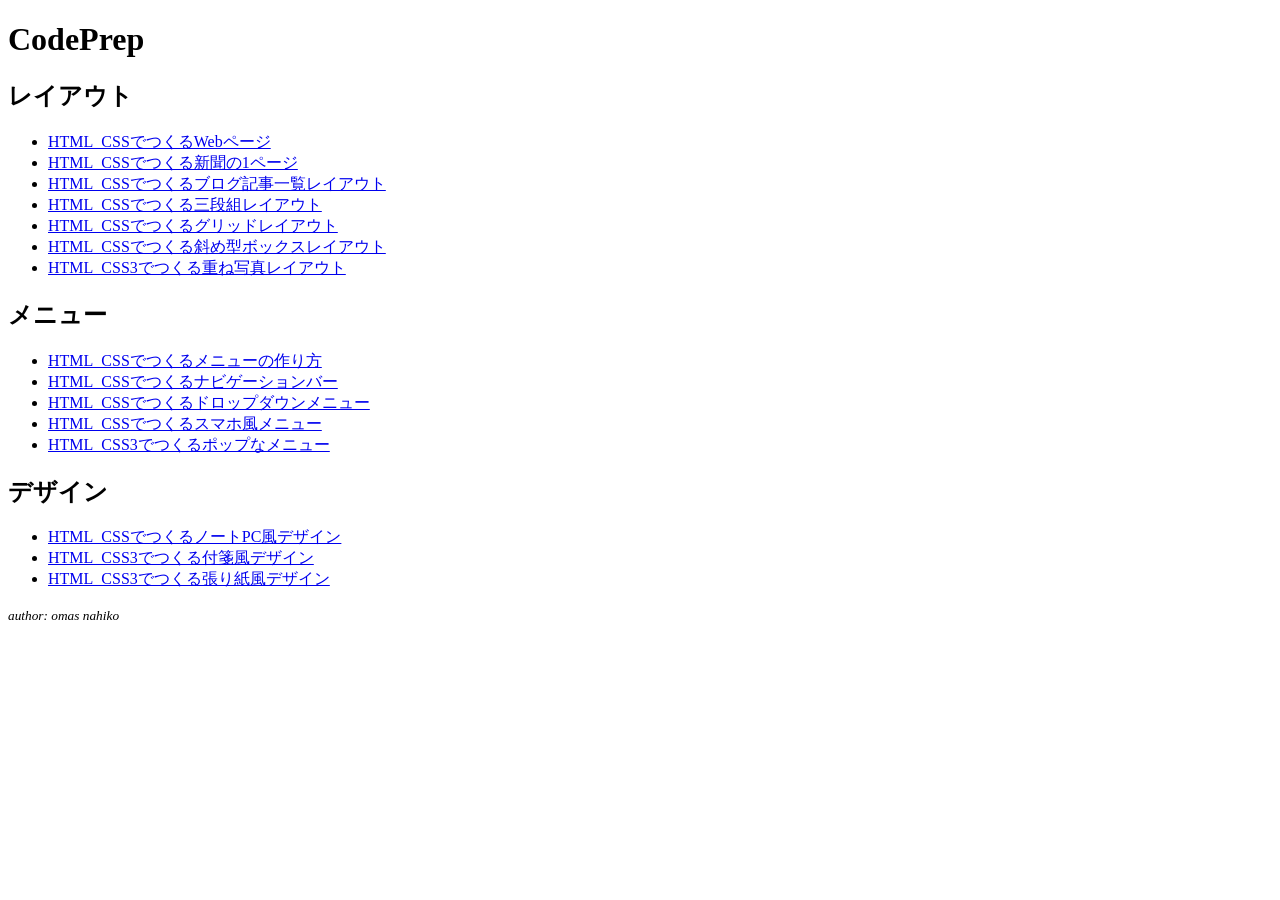
<file: index.html>
<!DOCTYPE html>
<meta charset="UTF-8">
<title>Document</title>
<header>
    <h1>CodePrep</h1>
</header>
<main>
    <section class="layout">
        <h1>レイアウト</h1>
        <ul>
            <li><a href="HTML_CSSでつくるWebページ">HTML_CSSでつくるWebページ</a></li>
            <li><a href="HTML_CSSでつくる新聞の1ページ">HTML_CSSでつくる新聞の1ページ</a></li>
            <li><a href="HTML_CSSでつくるブログ記事一覧レイアウト">HTML_CSSでつくるブログ記事一覧レイアウト</a></li>
            <li><a href="HTML_CSSでつくる三段組レイアウト">HTML_CSSでつくる三段組レイアウト</a></li>
            <li><a href="HTML_CSSでつくるグリッドレイアウト">HTML_CSSでつくるグリッドレイアウト</a></li>
            <li><a href="HTML_CSSでつくる斜め型ボックスレイアウト">HTML_CSSでつくる斜め型ボックスレイアウト</a></li>
            <li><a href="HTML_CSS3でつくる重ね写真レイアウト">HTML_CSS3でつくる重ね写真レイアウト</a></li>
        </ul>
    </section>
    <section>
        <h1>メニュー</h1>
        <ul>
            <li>
                <a href="HTML_CSSでつくるメニューの作り方">HTML_CSSでつくるメニューの作り方</a>
            </li>
            <li>
                <a href="HTML_CSSでつくるナビゲーションバー">HTML_CSSでつくるナビゲーションバー</a>
            </li>
            <li>
                <a href="HTML_CSSでつくるドロップダウンメニュー">HTML_CSSでつくるドロップダウンメニュー</a>
            </li>
            <li>
                <a href="HTML_CSSでつくるスマホ風メニュー">HTML_CSSでつくるスマホ風メニュー</a>
            </li>
            <li>
                <a href="HTML_CSS3でつくるポップなメニュー">HTML_CSS3でつくるポップなメニュー</a>
            </li>
        </ul>
    </section>
    <section>
        <h1>デザイン</h1>
        <ul>
            <li>
                <a href="HTML_CSSでつくるノートPC風デザイン">HTML_CSSでつくるノートPC風デザイン</a>
            </li>
            <li>
                <a href="HTML_CSS3でつくる付箋風デザイン">HTML_CSS3でつくる付箋風デザイン</a>
            </li>
            <li>
                <a href="HTML_CSS3でつくる張り紙風デザイン">HTML_CSS3でつくる張り紙風デザイン</a>
            </li>
        </ul>
    </section>
</main>
<footer>
    <address>
        <small>author: omas nahiko</small>
    </address>
</footer>
</file>
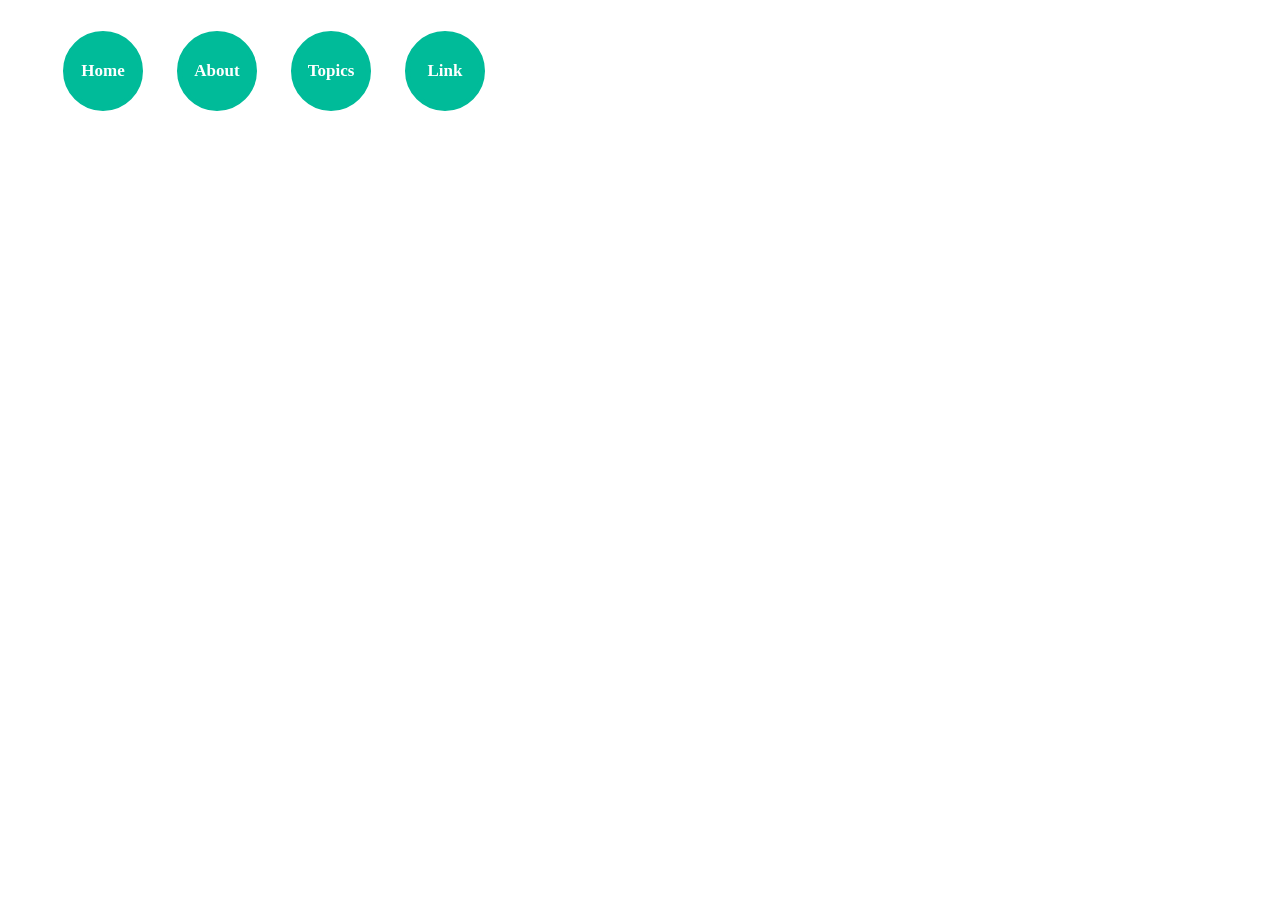
<file: HTML_CSS3でつくるポップなメニュー/index.html>
<!DOCTYPE html>
<meta charset="UTF-8">
<title>HTML+CSS3</title>
<link rel="stylesheet" type="text/css" href="main.css">
<ul class="pop_btn">
    <li>
        <h2><a href="#">Home</a></h2>
    </li>
    <li>
        <h2><a href="#">About</a></h2>
    </li>
    <li>
        <h2><a href="#">Topics</a></h2>
    </li>
    <li>
        <h2><a href="#">Link</a></h2>
    </li>
</ul>
</file>
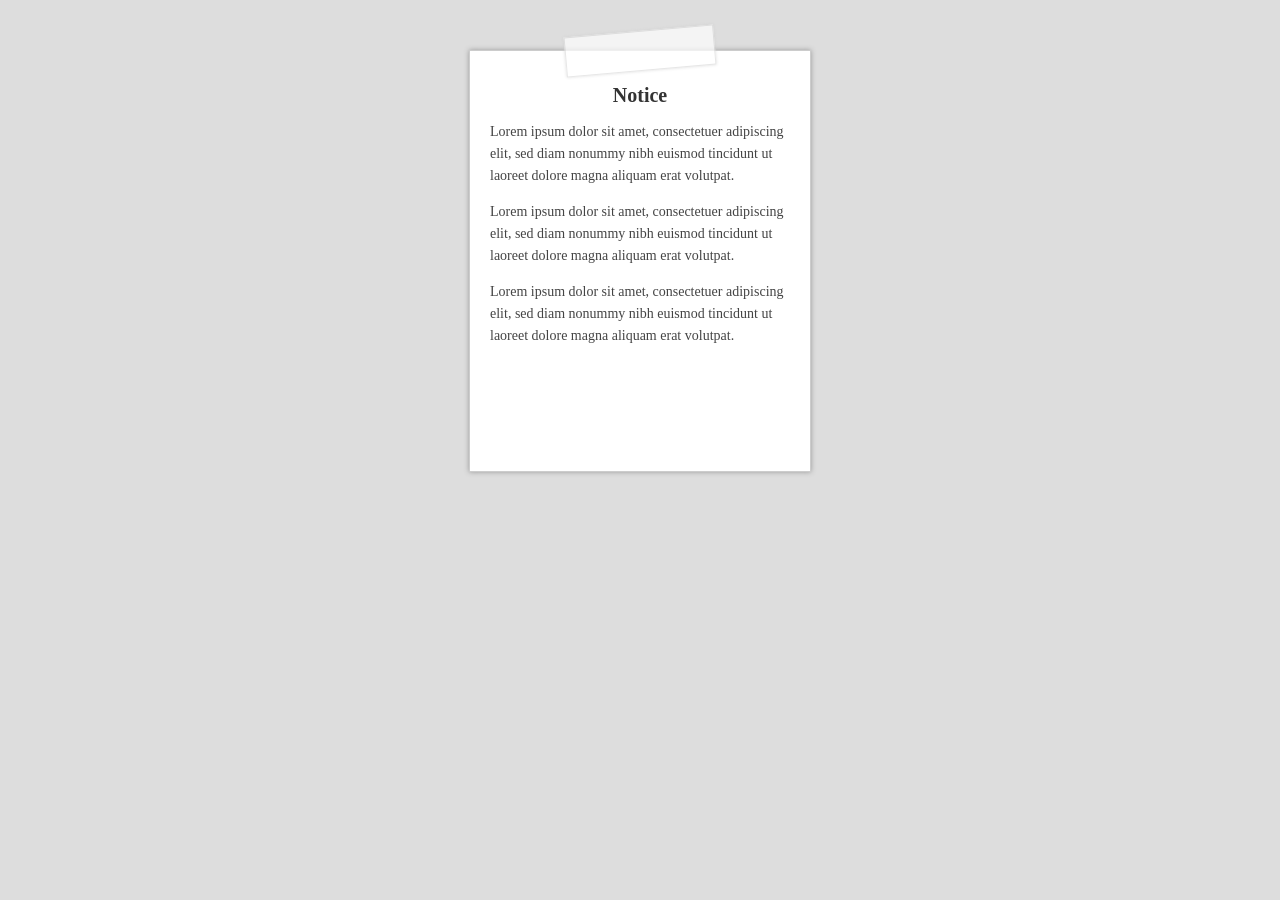
<file: HTML_CSS3でつくる張り紙風デザイン/index.html>
<!DOCTYPE html>
<meta charset="UTF-8">
<title>HTML+CSS</title>
<link rel="stylesheet" href="main.css">
<div class="box">
    <h1>Notice</h1>
    <p>
        Lorem ipsum dolor sit amet, consectetuer adipiscing elit, sed diam nonummy nibh euismod tincidunt ut laoreet dolore magna aliquam erat volutpat.
    </p>
    <p>
        Lorem ipsum dolor sit amet, consectetuer adipiscing elit, sed diam nonummy nibh euismod tincidunt ut laoreet dolore magna aliquam erat volutpat.
    </p>
    <p>
        Lorem ipsum dolor sit amet, consectetuer adipiscing elit, sed diam nonummy nibh euismod tincidunt ut laoreet dolore magna aliquam erat volutpat.
    </p>
</div>
</file>
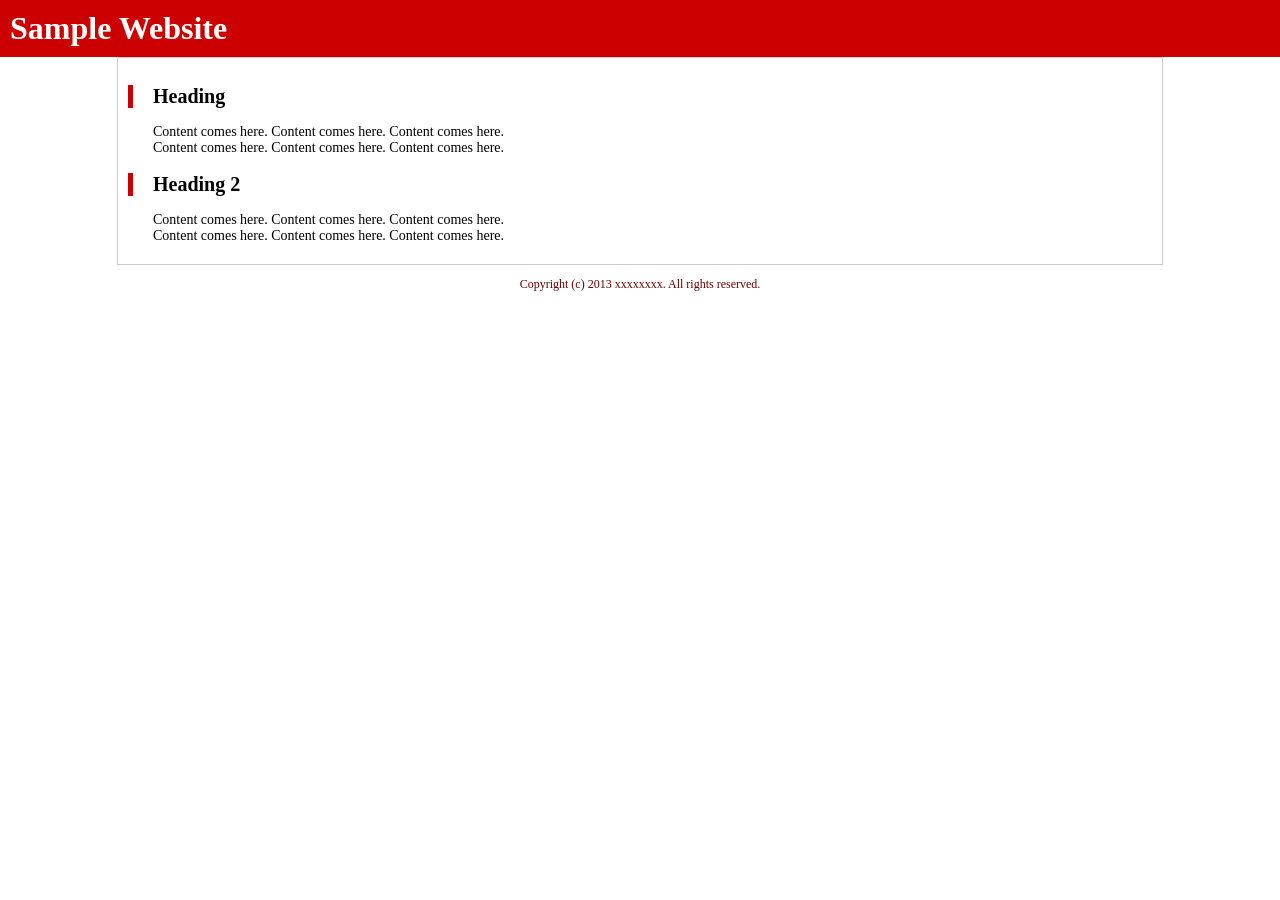
<file: HTML_CSSでつくるWebページ/index.html>
<!DOCTYPE html>
<meta charset="UTF-8">
<title>HTML+CSS</title>
<link rel="stylesheet" type="text/css" href="main.css">
<div id="header">
    <h1>Sample Website</h1>
</div>
<div id="main">
    <h2>Heading</h2>
    <p>
        Content comes here. Content comes here. Content comes here.
        <br> Content comes here. Content comes here. Content comes here.
    </p>
    <h2>Heading 2</h2>
    <p>
        Content comes here. Content comes here. Content comes here.
        <br> Content comes here. Content comes here. Content comes here.
    </p>
</div>
<div id="footer">
    <p>Copyright (c) 2013 xxxxxxxx. All rights reserved.</p>
</div>
</file>
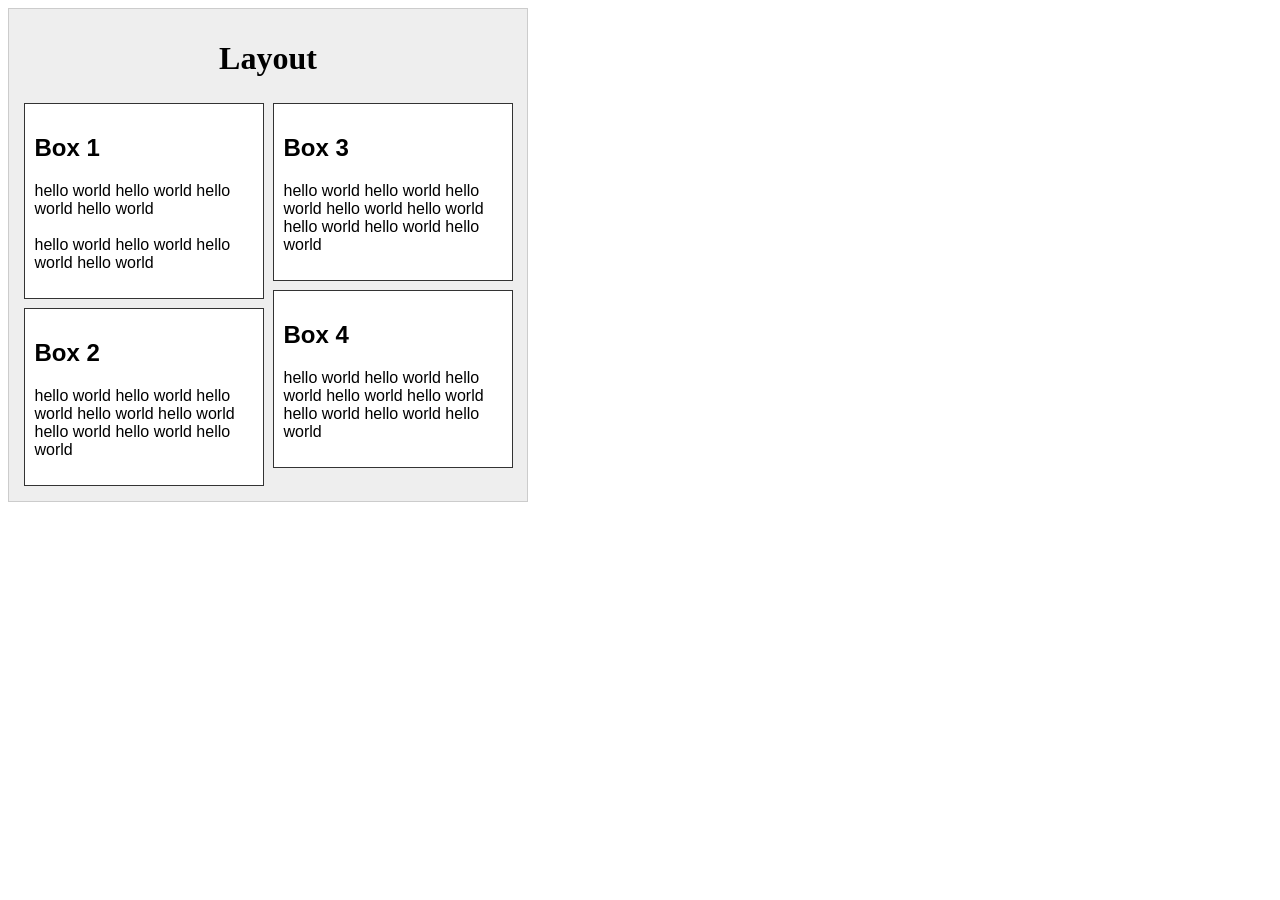
<file: HTML_CSSでつくるグリッドレイ/index.html>
<!DOCTYPE html>
<meta charset="UTF-8">
<title>HTML+CSS</title>
<link rel="stylesheet" type="text/css" href="style.css">
<div class="contents">
    <h1>Layout</h1>
    <div class="grid_column">
        <div class="box">
            <h2>Box 1</h2>
            <p>
                hello world hello world hello world hello world
                <br>
                <br> hello world hello world hello world hello world
            </p>
        </div>
        <div class="box">
            <h2>Box 2</h2>
            <p>
                hello world hello world hello world hello world hello world hello world hello world hello world
            </p>
        </div>
    </div>
    
    <div class="grid_column">
        <div class="box">
            <h2>Box 3</h2>
            <p>
                hello world hello world hello world hello world hello world hello world hello world hello world
            </p>
        </div>
        <div class="box">
            <h2>Box 4</h2>
            <p>
                hello world hello world hello world hello world hello world hello world hello world hello world
            </p>
        </div>
    </div>
</div>
</file>
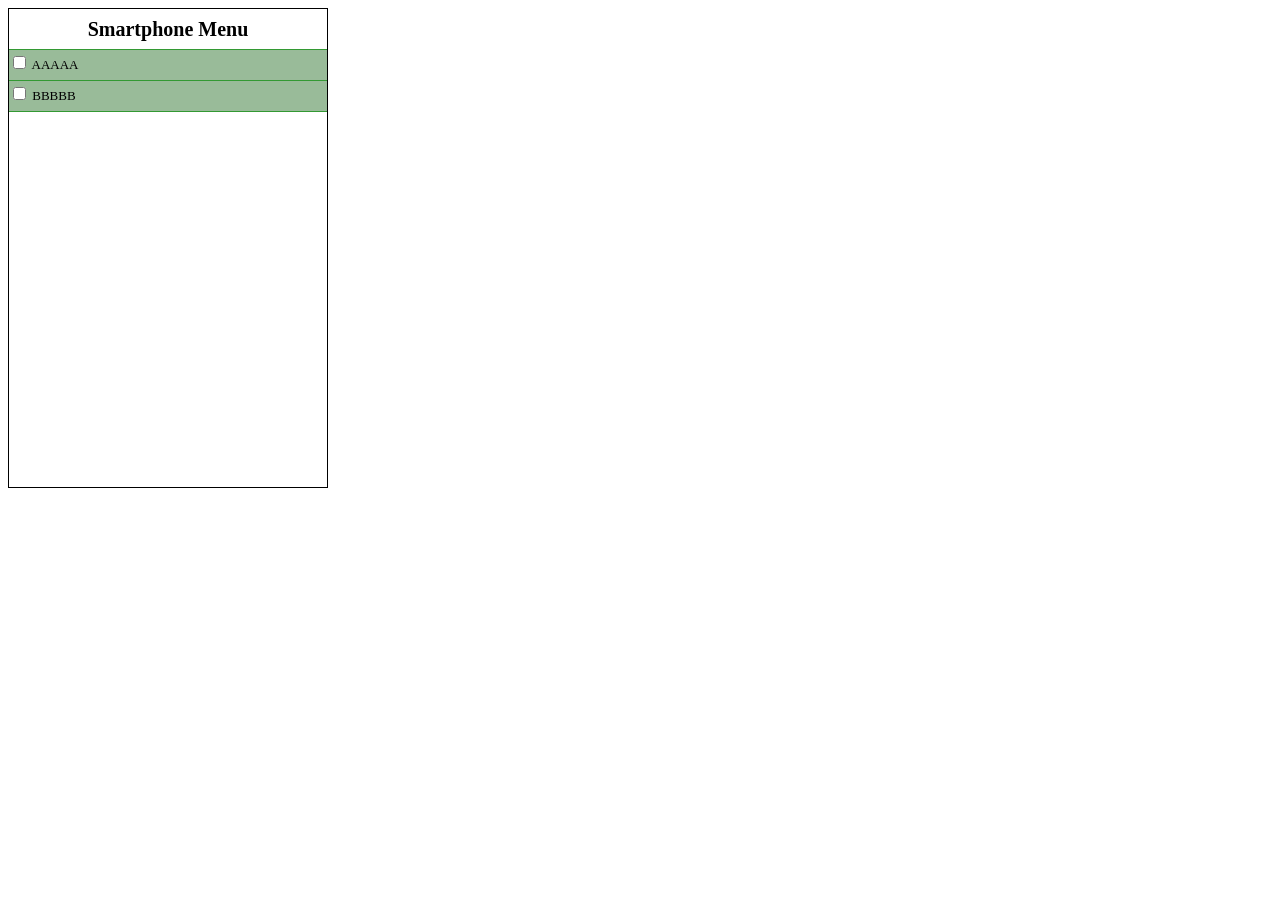
<file: HTML_CSSでつくるスマホ風メニュー/index.html>
<!DOCTYPE html>
<meta charset="UTF-8">
<title>HTML+CSS</title>
<link rel="stylesheet" type="text/css" href="main.css">
<div class="box">
    <h1>Smartphone Menu</h1>
    <ul class="menu">
        <li>
            <label for="m1"></label>
            <input type="checkbox" id="m1"> AAAAA
            <ul class="submenu">
                <li>
                    <p>DDDDD</p>
                </li>
                <li>
                    <p>EEEEE</p>
                </li>
            </ul>
        </li>
        <li>
            <label for="m2"></label>
            <input type="checkbox" id="m2"> BBBBB
            <ul class="submenu">
                <li>
                    <p>FFFFF</p>
                </li>
                <li>
                    <p>GGGGG</p>
                </li>
            </ul>
        </li>
    </ul>
</div>
</file>
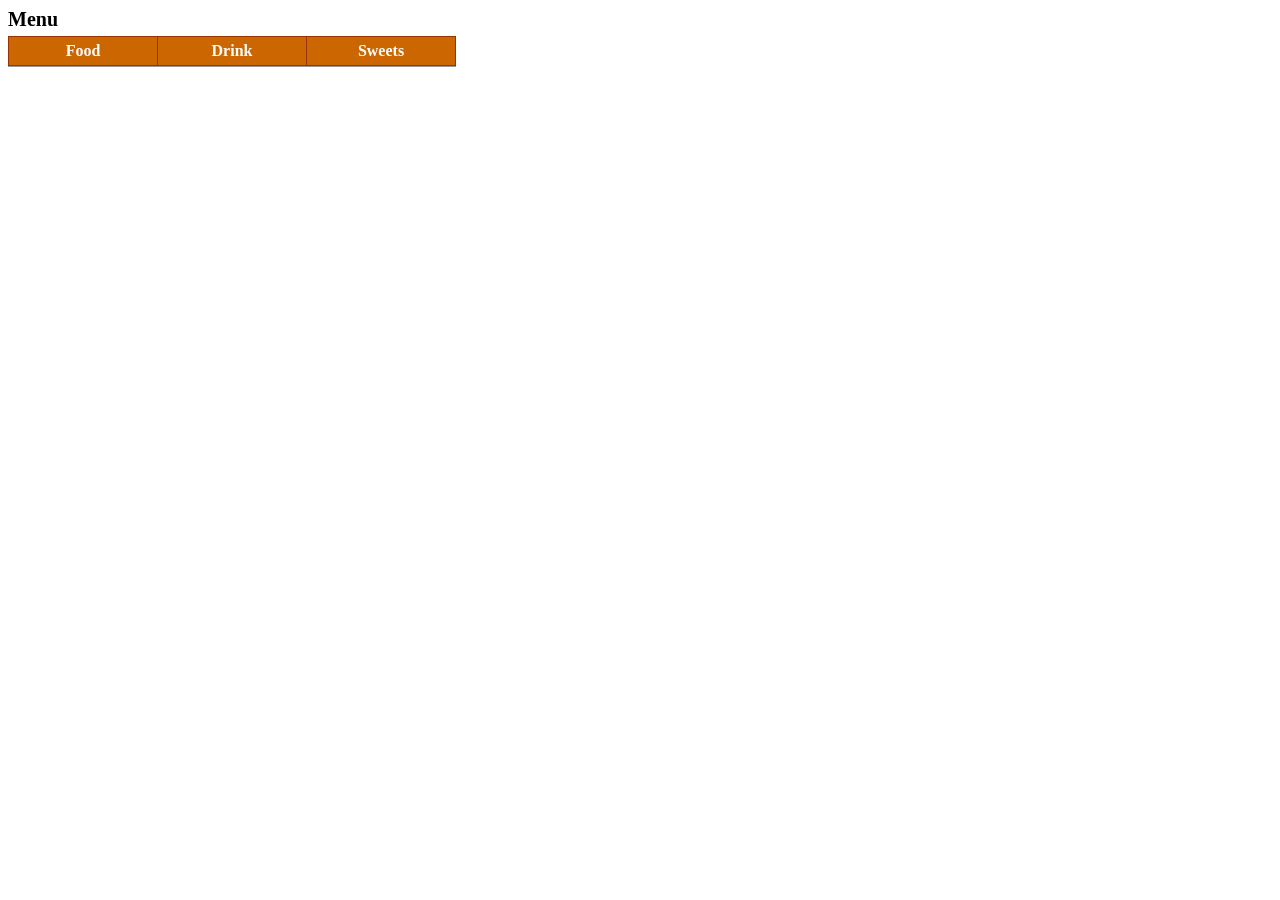
<file: HTML_CSSでつくるドロップダウンメニュー/index.html>
<!DOCTYPE html>
<meta charset="UTF-8">
<title>HTML+CSS</title>
<link rel="stylesheet" type="text/css" href="main.css">
<h1>Menu</h1>
<ul id="nav">
    <li>
        <h2>Food</h2>
        <ul class="menu">
            <li>Pasta</li>
            <li>Pizza</li>
        </ul>
    </li>
    <li>
        <h2>Drink</h2>
        <ul class="menu">
            <li>Coffee</li>
            <li>Espresso</li>
            <li>Cafe Latte</li>
        </ul>
    </li>
    <li>
        <h2>Sweets</h2>
        <ul class="menu">
            <li>Cake</li>
            <li>Muffin</li>
            <li>Chocolate</li>
        </ul>
    </li>
</ul>
</file>
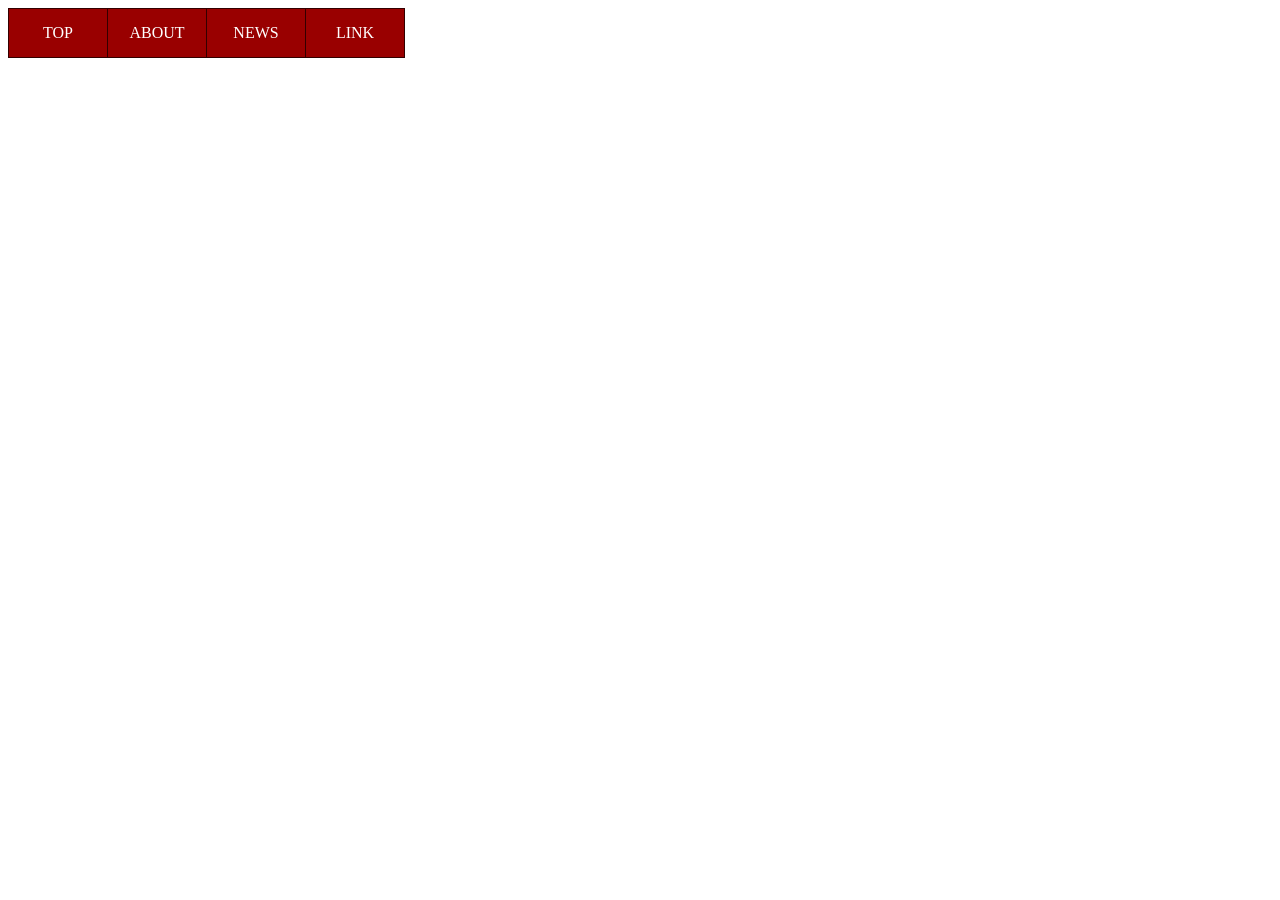
<file: HTML_CSSでつくるナビゲーションバー/index.html>
<!DOCTYPE html>
<meta charset="UTF-8">
<title>HTML+CSS</title>
<link rel="stylesheet" type="text/css" href="main.css">
<ul id="nav">
    <li><a href="#">TOP</a></li>
    <li><a href="#">ABOUT</a></li>
    <li><a href="#">NEWS</a></li>
    <li><a href="#">LINK</a></li>
</ul>
</file>
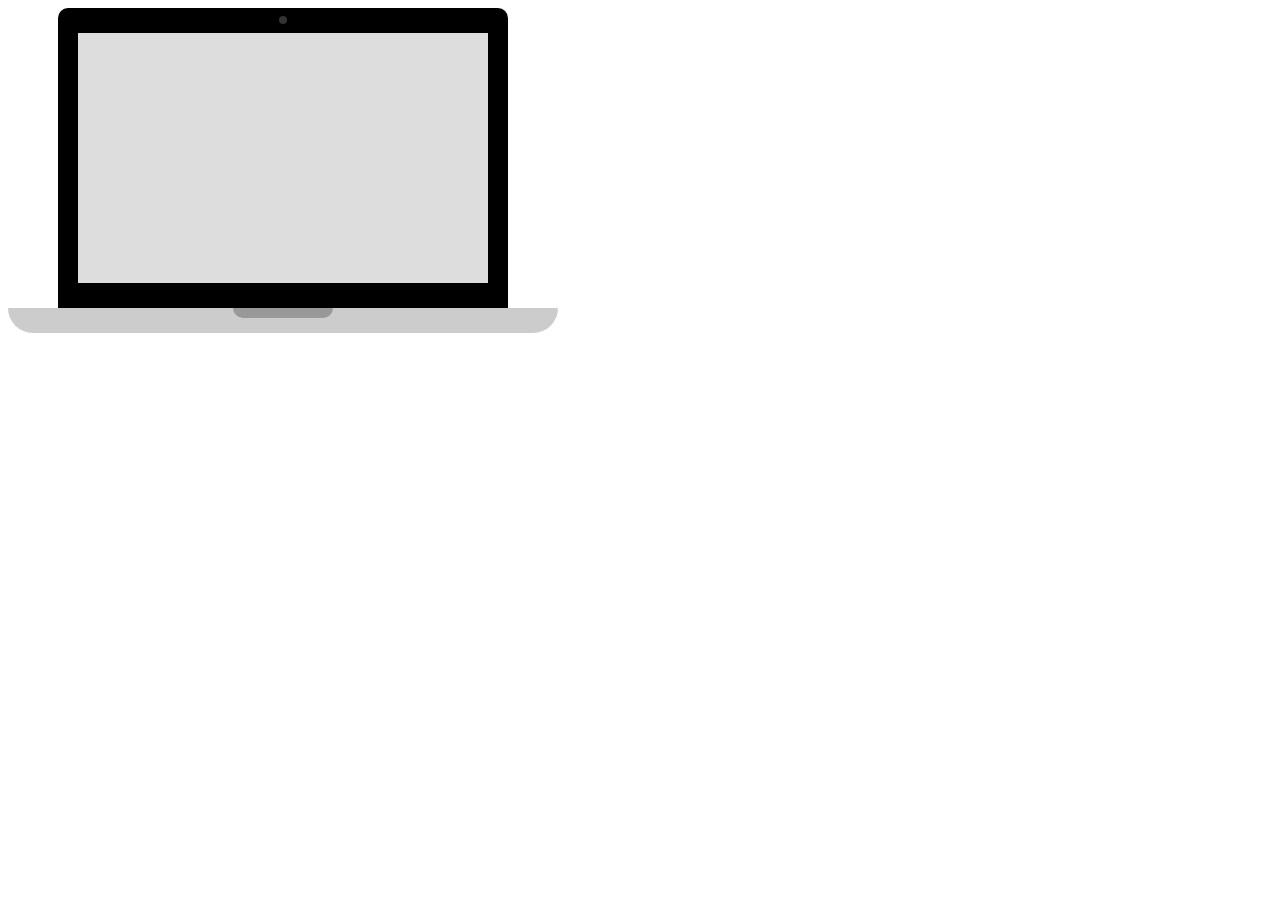
<file: HTML_CSSでつくるノートPC風デザイン/index.html>
<!DOCTYPE html>
<meta charset="UTF-8">
<title>HTML+CSS</title>
<link rel="stylesheet" type="text/css" href="main.css">
<div class="pc">
    <div class="pc_head">
        <div class="display_outer">
            <div class="display_inner"></div>
            <div class="camera"></div>
        </div>
    </div>
    <div class="pc_body">
        <div class="body_inner">
            <div class="hollow"></div>
        </div>
    </div>
</div>
</file>
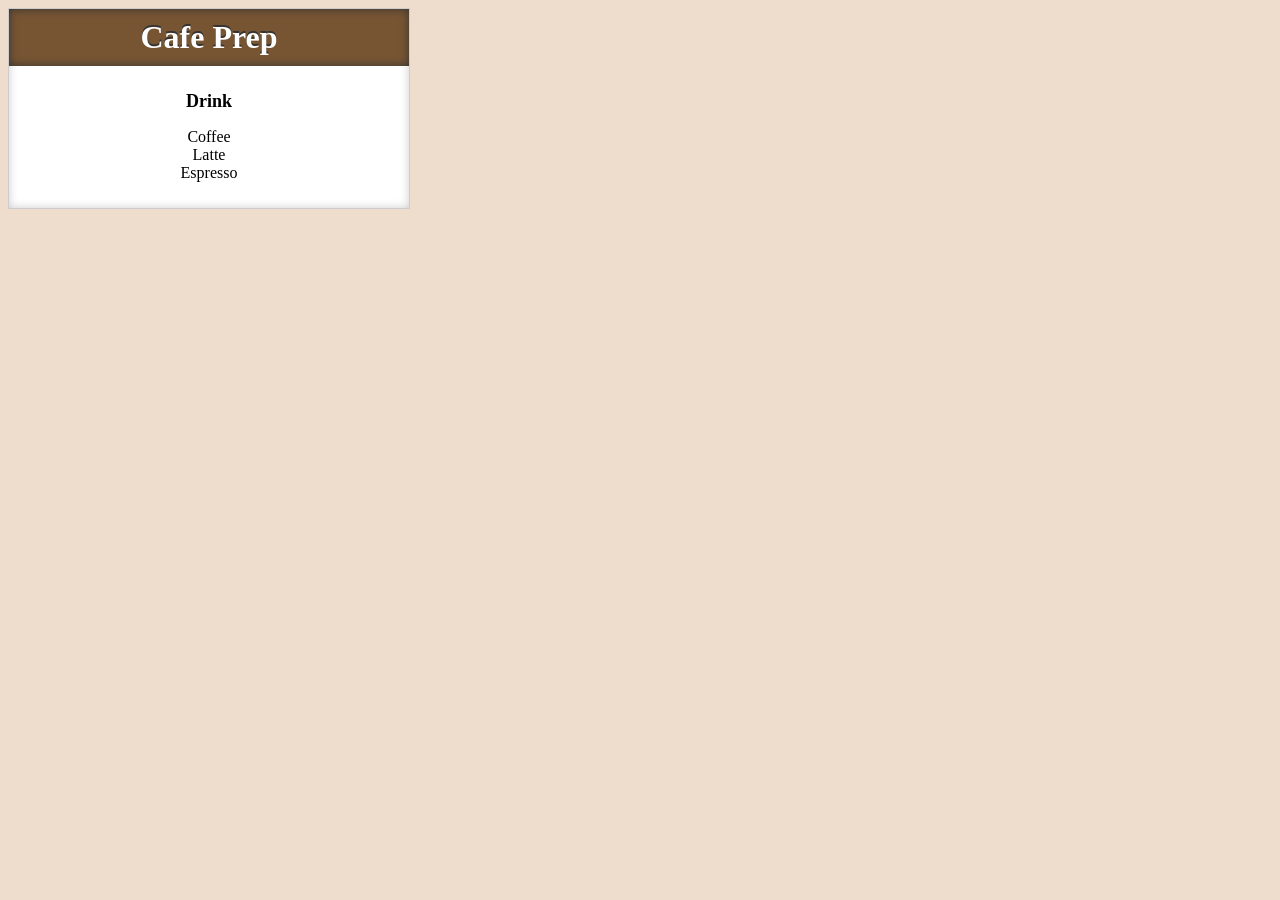
<file: HTML_CSSでつくるメニューの作り方/index.html>
<!DOCTYPE html>
<meta charset="UTF-8">
<title>HTML+CSS</title>
<link rel="stylesheet" href="main.css">
<div class="box">
    <div class="box-head">
        <h1>Cafe Prep</h1>
    </div>
    <nav class="box-body">
        <h2>Drink</h2>
        <ul>
            <li>Coffee</li>
            <li>Latte</li>
            <li>Espresso</li>
        </ul>
    </nav>
</div>
</file>
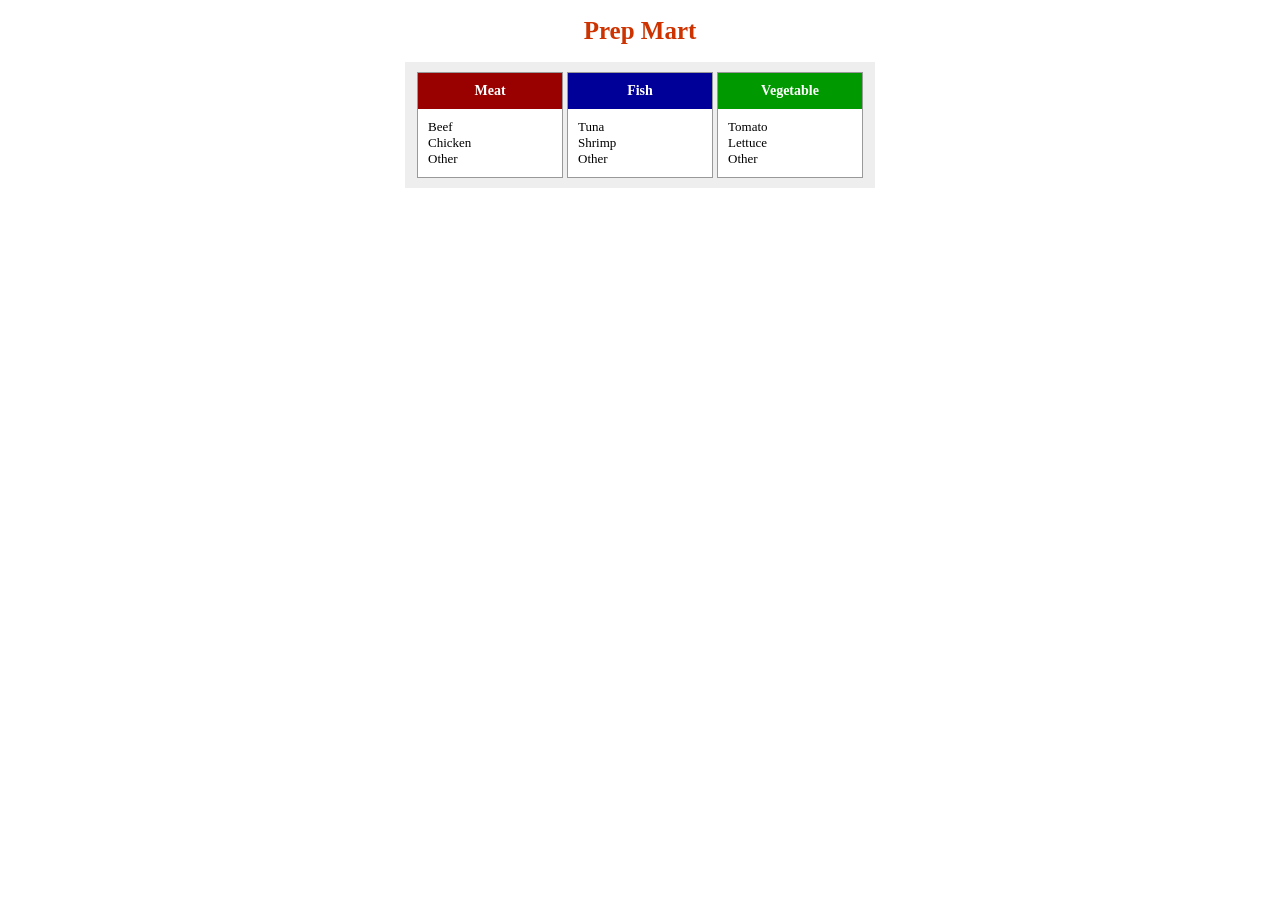
<file: HTML_CSSでつくる三段組レイアウト/index.html>
<!DOCTYPE html>
<meta charset="UTF-8">
<title>HTML+CSS</title>
<link rel="stylesheet" type="text/css" href="main.css">
<div class="box">
    <h1>Prep Mart</h1>
    <ul class="col_3">
        <li>
            <h2 class="meat">Meat</h2>
            <ul class="menu">
                <li>Beef</li>
                <li>Chicken</li>
                <li>Other</li>
            </ul>
        </li>
        <li>
            <h2 class="fish">Fish</h2>
            <ul class="menu">
                <li>Tuna</li>
                <li>Shrimp</li>
                <li>Other</li>
            </ul>
        </li>
        <li>
            <h2 class="vegetable">Vegetable</h2>
            <ul class="menu">
                <li>Tomato</li>
                <li>Lettuce</li>
                <li>Other</li>
            </ul>
        </li>
    </ul>
</div>
</file>
<file: HTML_CSS3でつくるポップなメニュー/main.css>
@charset "UTF-8";
.pop_btn > li {
  display: inline-block;
  height: 110px;
  margin: 0;
  position: relative;
  width: 110px;
}
.pop_btn > li a {
  background-color: #0B9;
  border: 5px solid #0B9;
  border-radius: 500px;
  color: #FFF;
  display: block;
  font-family: "Arial Black";
  font-size: 17px;
  height: 70px;
  left: 15px;
  line-height: 70px;
  position: absolute;
  text-align: center;
  text-decoration: none;
  top: 15px;
  -webkit-transition: all ease 0.2s;
  -moz-transition: all ease 0.2s;
  -o-transition: all ease 0.2s;
  -ms-transition: all ease 0.2s;
  transition: all ease 0.2s;
  width: 70px;
}
.pop_btn > li a:hover {
  background-color: #FFF;
  color: #0B9;
  height: 100px;
  left: 0;
  line-height: 100px;
  top: 0;
  width: 100px;
}
</file>
<file: HTML_CSS3でつくる張り紙風デザイン/main.css>
@charset "UTF-8";

body { background-color: #DDD; }

.box {
  background-color: #FFF;
  border: 1px solid #CCC;
  box-shadow: 0 0 5px #999;
  height: 380px;
  margin: 50px auto;
  padding: 20px;
  position: relative;
  width: 300px;
}

.box > h1 {
  color: #333;
  font-family: serif;
  font-size: 20px;
  text-align: center;
}

.box > p {
  color: #444;
  font-size: 14px;
  line-height: 22px;
}

.box:before {
  background-color: #FFF;
  border: 1px solid #DDD;
  border-left: 2px dotted #DDD;
  border-right: 2px dotted #DDD;
  border: 1px solid #DDD;
  box-shadow: 0 0 3px #CCC;
  content: "";
  height: 38px;
  left: 95px;
  opacity: 0.7;
  position: absolute;
  top: -20px;
  transform: rotate(-5deg);
  -webkit-transform: rotate(-5deg);
  -moz-transform: rotate(-5deg);
  -o-transform: rotate(-5deg);
  -ms-transform: rotate(-5deg);
  width: 148px;
}
</file>
<file: HTML_CSSでつくるWebページ/main.css>
@charset "UTF-8";

body {
  margin: 0;
}

#header {
  background-color: #C00;
  padding: 10px;
}

#header > h1 {
  color: #FFF;
  font-family: serif;
  margin: 0;
}

#main {
  border: 1px solid #CCC;
  margin: 0 auto;
  padding: 10px;
  width: 80%;
}

#main > h2 {
  border-left: 5px solid #C00;
  font-size: 20px;
  padding-left: 20px;
}

#main > p {
  font-size: 14px;
  margin: 10px 25px;
}

#footer {
  margin: 10px;
  text-align: center;
}

#footer > p {
  color: #600;
  font-size: 12px;
}
</file>
<file: HTML_CSSでつくるグリッドレイ/style.css>
@charset "UTF-8";


.contents {
  background-color: #EEE;
  border: 1px solid #CCC;
  overflow: hidden;
  padding: 10px;
  width: 498px;
//    margin:auto;
}

.contents > h1 {
  font-family: "Arial Black";
  text-align: center;
}

.grid_column {
  float: left;
  overflow:hidden ;
  width: 249px;
}

.box {
  background-color: #FFF;
  border: 1px solid #333;
  float: left;
  font-family: Arial;
  margin: 4.5px;
  padding: 10px;
  width: 218px;
}
</file>
<file: HTML_CSSでつくるスマホ風メニュー/main.css>
@charset "UTF-8";
h1 {
  font-size: 20px;
  line-height: 30px;
  margin: 5px;
  text-align: center;
}
.box {
  border: 1px solid #000;
  height: 478px;
  width: 318px;
}
.menu {
  list-style-type: none;
  margin: 0;
  padding: 0;
}
.menu > li {
  background-color: #9B9;
  border-bottom: 1px solid #393;
  font-size: 13px;
  line-height: 30px;
  position: relative;
}
.menu > li:first-child {
  border-top: 1px solid #393;
}
.menu > li > label {
  cursor: pointer;
  height: 30px;
  left: 0;
  position: absolute;
  top: 0;
  width: 100%;
}
.submenu {
  display: none;
  list-style-type: none;
  padding-left: 0;
}
.menu > li > input:checked ~ .submenu {
  display: block;
}
.submenu > li {
  background-color: #EFE;
  border-top: 1px solid #696;
  cursor: pointer;
}
.submenu > li > p {
  margin: 0;
  padding-left: 25px;
}
</file>
<file: HTML_CSSでつくるドロップダウンメニュー/main.css>
@charset "UTF-8";
h1 {
  font-size: 20px;
  margin: 5px 0;
}
#nav {
  margin: 0;
  padding: 0;
}
#nav > li {
  background-color: #C60;
  border: 1px solid #930;
  border-left: 0;
  cursor: pointer;
  float: left;
  height: 28px;
  list-style-type: none;
  padding: 0;
  position: relative;
  width: 148px;
}
#nav > li:first-child {
  border-left: 1px solid #930;
}
#nav > li:hover {
  background-color: #C30;
}
#nav > li > h2 {
  color: #FFF;
  font-size: 16px;
  line-height: 28px;
  margin: 0;
  text-align: center;
}
.menu {
  background-color: #FFF;
  border: 1px solid #999;
  border-top: 0;
  left: -1px;
  list-style-type: none;
  max-height: 0;
  overflow: hidden;
  position: absolute;
  padding: 0;
  top: 29px;
  -webkit-transition: max-height ease 1.0s;
  -moz-transition: max-height ease 1.0s;
  -o-transition: max-height ease 1.0s;
  -ms-transition: max-height ease 1.0s;
  transition: max-height ease 1.0s;
  width: 148px;
}
#nav > li:hover > .menu {
  max-height: 500px;
}
.menu > li {
  border: 1px solid #CCC;
  font-size: 13px;
  padding: 5px 0;
  text-align: center;
}
.menu > li:first-child {
  border-top: 0;
}
.menu > li:hover {
  background-color: #EEE;
}
</file>
<file: HTML_CSSでつくるナビゲーションバー/main.css>
@charset "UTF-8";
#nav {
  list-style-type: none;
  margin: 0;
  overflow: hidden;
  padding: 0;
}
#nav > li {
  background-color: #900;
  border: 1px solid #300;
  border-left: 0;
  display: block;
  float: left;
  height: 48px;
  line-height: 48px;
  text-align: center;
  width: 98px;
}
#nav > li:first-child {
  border-left: 1px solid #300;
}
#nav > li:hover {
  background-color: #C33;
}
#nav > li > a {
  color: #FFF;
  display: block;
  text-decoration: none;
}
#nav > li > a:hover {
  text-decoration: underline;
}
</file>
<file: HTML_CSSでつくるノートPC風デザイン/main.css>
@charset "UTF-8";

.pc {
  height: 325px;
  position: relative;
  width: 550px;
}

.pc_head {
  background-color: #000;
  border-radius: 10px 10px 0 0;
  height: 300px;
  left: 50px;
  position: absolute;
  width: 450px;
}

.display_outer  {
  position: relative;
}

.display_inner {
  background: url("http://exe.codeprep.jp/assets/files/logo.png") no-repeat center;
  background-color: #DDD;
  height: 250px;
  left: 20px;
  position: absolute;
  top: 25px;
  width: 410px;
}

.camera {
  background-color: #333;
  border-radius: 8px;
  height: 8px;
  left: 221px;
  position: absolute;
  top: 8px;
  width: 8px;
}

.pc_body {
  background-color: #CCC;
  border-radius: 0 0 50px 50px;
  height: 25px;
  position: absolute;
  top: 300px;
  width: 550px;
}

.body_inner {
  position: relative;
}

.hollow {
  background-color: #999;
  border-radius:0 0 20px 20px;
  height: 10px;
  left: 225px;
  position: absolute;
  width: 100px;
}
</file>
<file: HTML_CSSでつくるメニューの作り方/main.css>
@charset 'utf-8';

body {
  background-color: #EDC;
}

.box {
  background-color: #FFF;
  border: 1px solid #CCC;
  box-shadow: 0 0 10px #CCC inset;
  font-family: serif;
  text-align: center;
  width: 400px;
}

.box > .box-head {
  background: #753;
  box-shadow: 0 0 10px #333 inset;
  padding: 10px;
}

.box > .box-head > h1 {
  color: #FFF;
  margin: 0;
  text-shadow: 0 -2px 0 #333;
}

.box > .box-body {
  padding: 10px;
}

.box > .box-body > h2 {
  font-size: 18px;
}

.box > .box-body > ul {
  list-style-type: none;
  padding: 0;
}
</file>
<file: HTML_CSSでつくる三段組レイアウト/main.css>
@charset "UTF-8";

.box {
  margin: 0 auto;
  width: 470px;
}

.box > h1 {
  color: #C30;
  font-family: "Arial Black";
  font-size: 25px;
  text-align: center;
}

.col_3 {
  background-color: #EEE;
  list-style-type: none;
  overflow: hidden;
  padding: 10px;
  width: 450px;
}

.col_3 > li {
  background-color: #FFF;
  border: 1px solid #999;
  float: left;
  margin: 0 2px;
  padding: 0;
  width: 144px;
}

.col_3 > li > h2 {
  color: #FFF;
  font-family: "Arial Black";
  font-size: 14px;
  margin: 0;
  padding: 10px;
  text-align: center;
}

h2.meat {
  background-color: #900;
}

h2.fish {
  background-color: #009;
}

h2.vegetable {
  background-color: #090;
}

.menu {
  padding: 10px;
}

.menu > li {
  font-size: 13px;
  list-style-type:none ;
}
</file>
